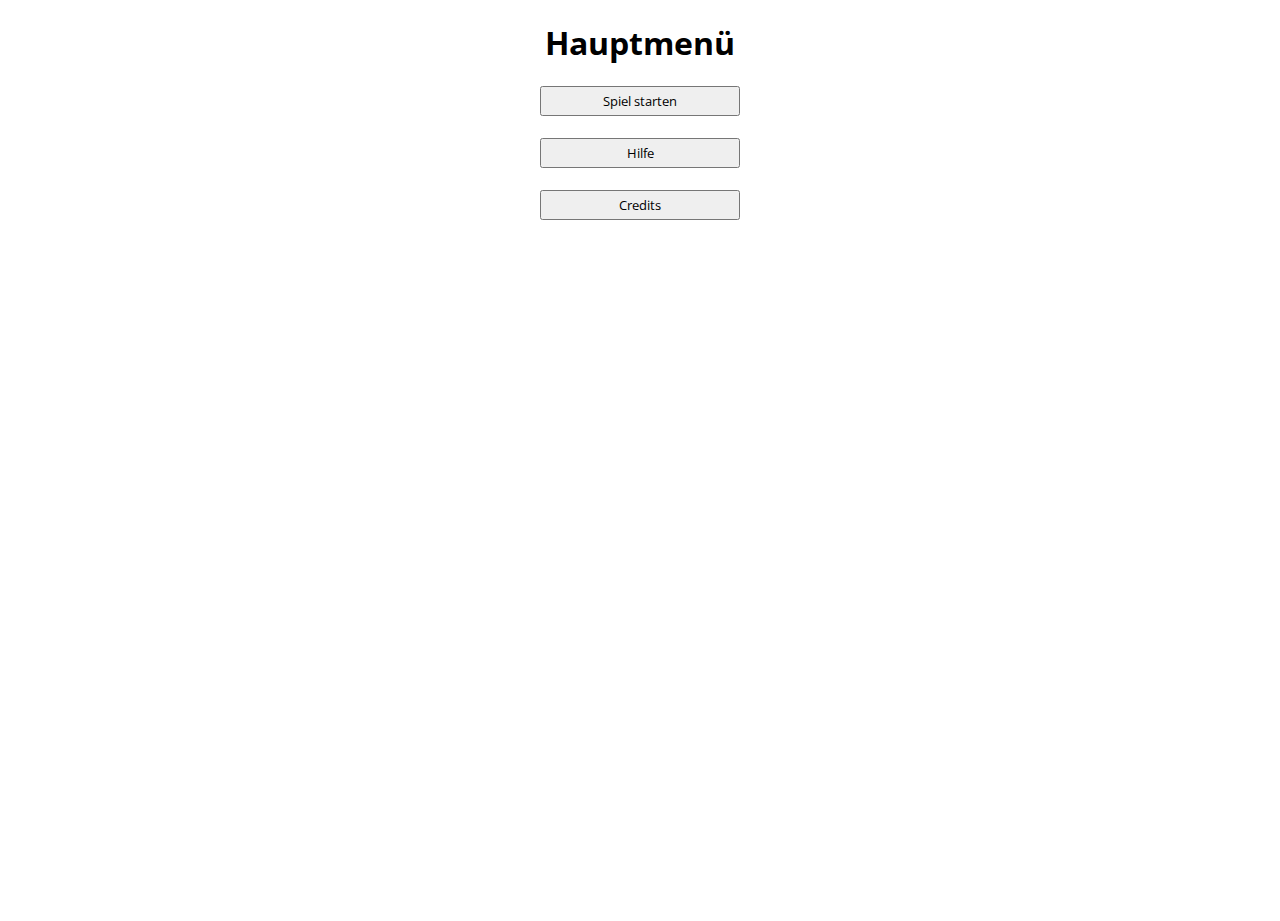
<file: index.html>
<!DOCTYPE html>
<html>
<head>
    <meta http-equiv="Content-Type" content="text/html" charset="utf-8"/>
    <link rel="stylesheet" type="text/css" href="css/style.css" />
    <title>Sheep Survivor</title> 
    <!-- link to the last version of babylon -->
    <script src="js/babylon/babylon.js"></script>
    <script src="js/babylon/hand.js"></script>
    <script src="js/babylon/babylon.simpleMaterial.js"></script>
    <script src="js/babylon/babylon.water.js"></script>
    <!-- link to the game logic -->
    <script src="js/world.js"></script>
    <script src="js/player.js"></script>
    <script src="js/food.js"></script>
    <script src="js/camera.js"></script>
    <script src="js/ui.js"></script>
    <script src="js/app.js"></script>
</head>
<body>
    <section id="inGame">
        <canvas id="renderCanvas"></canvas>
        <div id="sleepingDiv">Zzzz</div>
        <div id="foodDiv">0</div>
    </section>
    <section id="controlling">
        <div>
            <h1>Hilfe</h1>
            <h3>Aufgabe</h3>
            <span>Sammle mit deinem Schaf alles Essen ein.</span><br />
            <h3>Steuerung</h3>
            <span>Schaf steuern mit WASD</span><br />
            <span>Kamera zoomen mit Mausrad</span><br />
            <span>Schlafen legen mit Z</span><br />
            <span>"Määh" schreien mit M</span><br />
            <br />
            <button href="#" id="btnBackC">Zum Hauptmenü</button>
        </div>
    </section>
    <section id="mainMenu">
        <div class="menu">
            <h1>Hauptmenü</h1>
            <button id="btnStart">Spiel starten</button>
            <br /><br />
            <button id="btnHelp">Hilfe</button>
            <br /><br />
            <button id="btnCredits">Credits</button>
        </div>
    </section>
    <section id="credits">
        <div class="menu">
            <h1>Credits</h1>
            <h3>Spiel & Design</h3>
            <span>Maximilian Klockmann</span><br />
            <h3>"Määh"</h3>
            <span>
                Sheep (2)<br />
                <a href="http://www.animal-sounds.org/farm-animal-sounds.html">Animal Sounds.org</a>
            </span><br />
            <h3>Wasser Geräusche</h3>
            <span>
                Water Waves<br />
                <a href="http://opengameart.org/content/water-waves">OpenGameArt.org</a>
            </span><br />
            <h3>Hintergrundmusik</h3>
            <span>
                Crystal Cave Song18<br />
                <a href="http://opengameart.org/content/crystal-cave-song18">OpenGameArt.org</a>
            </span><br />
            <br />
            <button href="#" id="btnBackCr">Zum Hauptmenü</button>
        </div>
    </section>
    <section id="win">
        <div class="menu">
            <h1>Gewonnen</h1>
            <span>Du hast alles Futter auf der Insel gefunden.</span><br />
            <span id="finalPoints">#</span><br />
            <br />
            <button href="#" id="btnBackW">Zum Hauptmenü</button>
        </div>
    </section>
    <section id="gameOver">
        <div class="menu">
            <h1>GAME OVER</h1>
            <span>Du bist verhungert.</span><br />
            <br />
            <button href="#" id="btnBackG">Zum Hauptmenü</button>
        </div>
    </section>
</body>
</html>
</file>
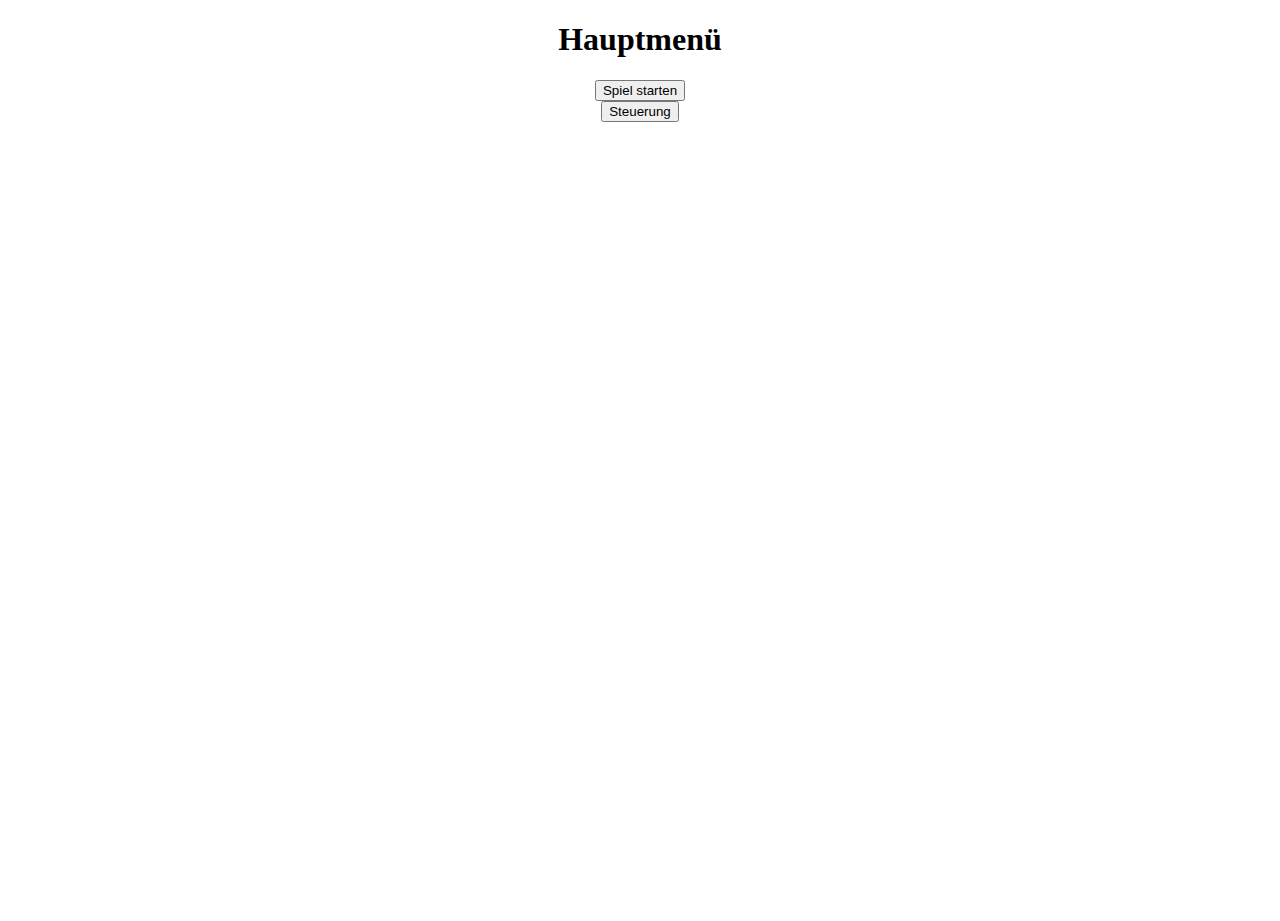
<file: www/index.html>
<!DOCTYPE html>
<html>
<head>
    <meta http-equiv="Content-Type" content="text/html" charset="utf-8"/>
    <title>Sheep Survivor</title>
    <!-- link to the last version of babylon -->
    <script src="js/babylon/babylon.js"></script>
    <script src="js/babylon/hand.js"></script>
    <script src="js/babylon/babylon.simpleMaterial.js"></script>
    <script src="js/babylon/babylon.water.js"></script>
    <script src="js/world.js"></script>
    <script src="js/player.js"></script>
    <script src="js/food.js"></script>
    <script src="js/camera.js"></script>
    <script src="js/ui.js"></script>
    <script src="js/app.js"></script>
    <link rel="stylesheet" type="text/css" href="css/style.css" />
</head>
<body>
    <section id="inGame">
        <canvas id="renderCanvas"></canvas>
        <div id="foodDiv">0</div>
    </section>
    <section id="controlling">
        <div>
            <h1>Steuerung</h1>
            <span>Schaf steuern mit WASD</span><br />
            <span>Kamera zoomen mit Mausrad</span><br />
            <span>"Määh" schreien mit M</span><br />
            <button href="#" id="btnBackC">Zum Hauptmenü</button>
        </div>
    </section>
    <section id="mainMenu">
        <div>
            <h1>Hauptmenü</h1>
            <button id="btnStart">Spiel starten</button><br />
            <button id="btnHelp">Steuerung</button>
        </div>
    </section>
    <section id="gameOver">
        <div>
            <h1>GAME OVER</h1>
            <button href="#" id="btnBackG">Zum Hauptmenü</button>
        </div>
    </section>
</body>
</html>
</file>
<file: css/style.css>
@import url(https://fonts.googleapis.com/css?family=Open+Sans:400,700);
@import url(https://fonts.googleapis.com/css?family=Indie+Flower);

* {
	font-family: 'Open Sans', sans-serif;
}

html, body {
	overflow: hidden;
	width   : 100%;
	height  : 100%;
	margin  : 0;
	padding : 0;
}

section {
	width: 100%;
	height: 100%;
	margin: 0px;
	padding: 0px;
}

div {
	text-align: center;
}

h3 {
	margin-bottom: 10px;
}

button {
	width: 200px;
	height: 30px;
}

#renderCanvas {
	width   : 100%;
	height  : 100%;
	touch-action: none;
}

#foodDiv {
	position: absolute;
	top: 0px;
	left: 0px;
	width: 150px;
	font-size: 28px;
	border: 1px solid black;
	background-color: white;
}

#sleepingDiv {
	position: absolute;
	top: 50%;
	left: 50%;
	margin-left: -100px;
	margin-top: 100px;
	width: 200px;
	font-size: 100px;
	font-weight: bold;
	font-family: 'Indie Flower', cursive;
}
</file>
<file: www/css/style.css>
html, body {
	overflow: hidden;
	width   : 100%;
	height  : 100%;
	margin  : 0;
	padding : 0;
}

section {
	width: 100%;
	height: 100%;
	margin: 0px;
	padding: 0px;
}

div {
	text-align: center;
}

span {
	display: block;
	width: 800px;
	max-width: 800px;
}

#renderCanvas {
	width   : 100%;
	height  : 100%;
	touch-action: none;
}

#foodDiv {
	position: absolute;
	top: 0px;
	left: 0px;
	width: 100px;
	height: 30px;
	border: 1px solid black;
	background-color: white;
}
</file>
